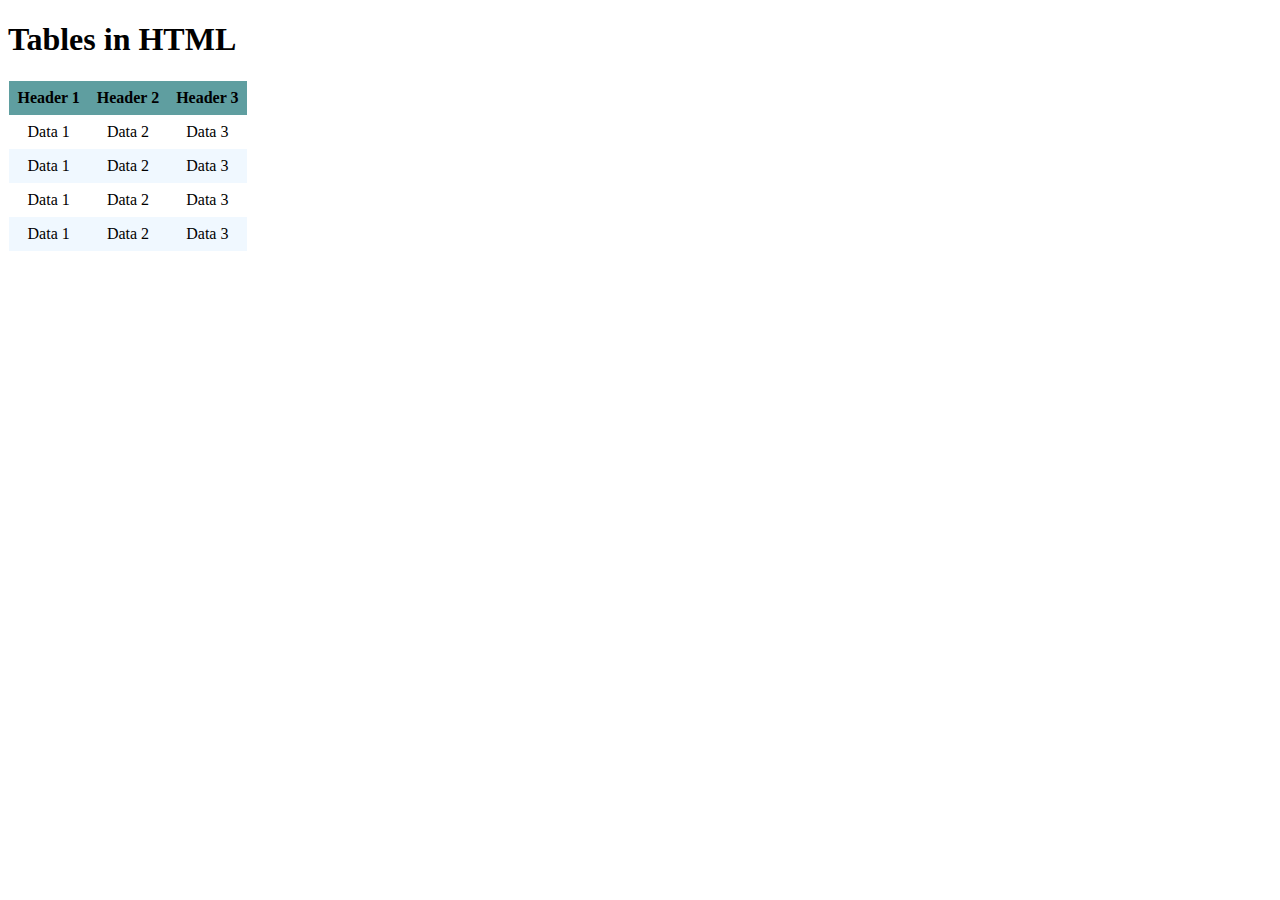
<file: Real-Estate-/styles/table.html>
<!DOCTYPE html>
<html lang="en">
<head>
    <meta charset="UTF-8">
    <meta name="viewport" content="width=device-width, initial-scale=1.0">
    <title>Tables</title>
    <style>
    table {
        border-collapse: collapse;
        width: 15rem; 
        border: 1px solid white;
    }
    th, td {
        padding: 0.5rem;
        text-align: center;
        border-spacing: 10px;
    }
    td {
        border: white; 
    }
    tr:nth-child(even) td {
        background-color: aliceblue;
    }
    thead {
        background-color: cadetblue;
    }
    
    </style>
</head>
<body>
    <h1>Tables in HTML</h1>

    <table>
        <thead>
            <tr>
                <th>Header 1</th>
                <th>Header 2</th>
                <th>Header 3</th>
            </tr>
        </thead>
        <tbody>
            <tr>
                <td>Data 1</td>
                <td>Data 2</td>
                <td>Data 3</td>
            </tr>
            <tr>
                <td>Data 1</td>
                <td>Data 2</td>
                <td>Data 3</td>
            </tr>
            <tr>
                <td>Data 1</td>
                <td>Data 2</td>
                <td>Data 3</td>
            </tr>
            <tr>
                <td>Data 1</td>
                <td>Data 2</td>
                <td>Data 3</td>
            </tr>
        </tbody>
    </table>

</body>
</html>
</file>
